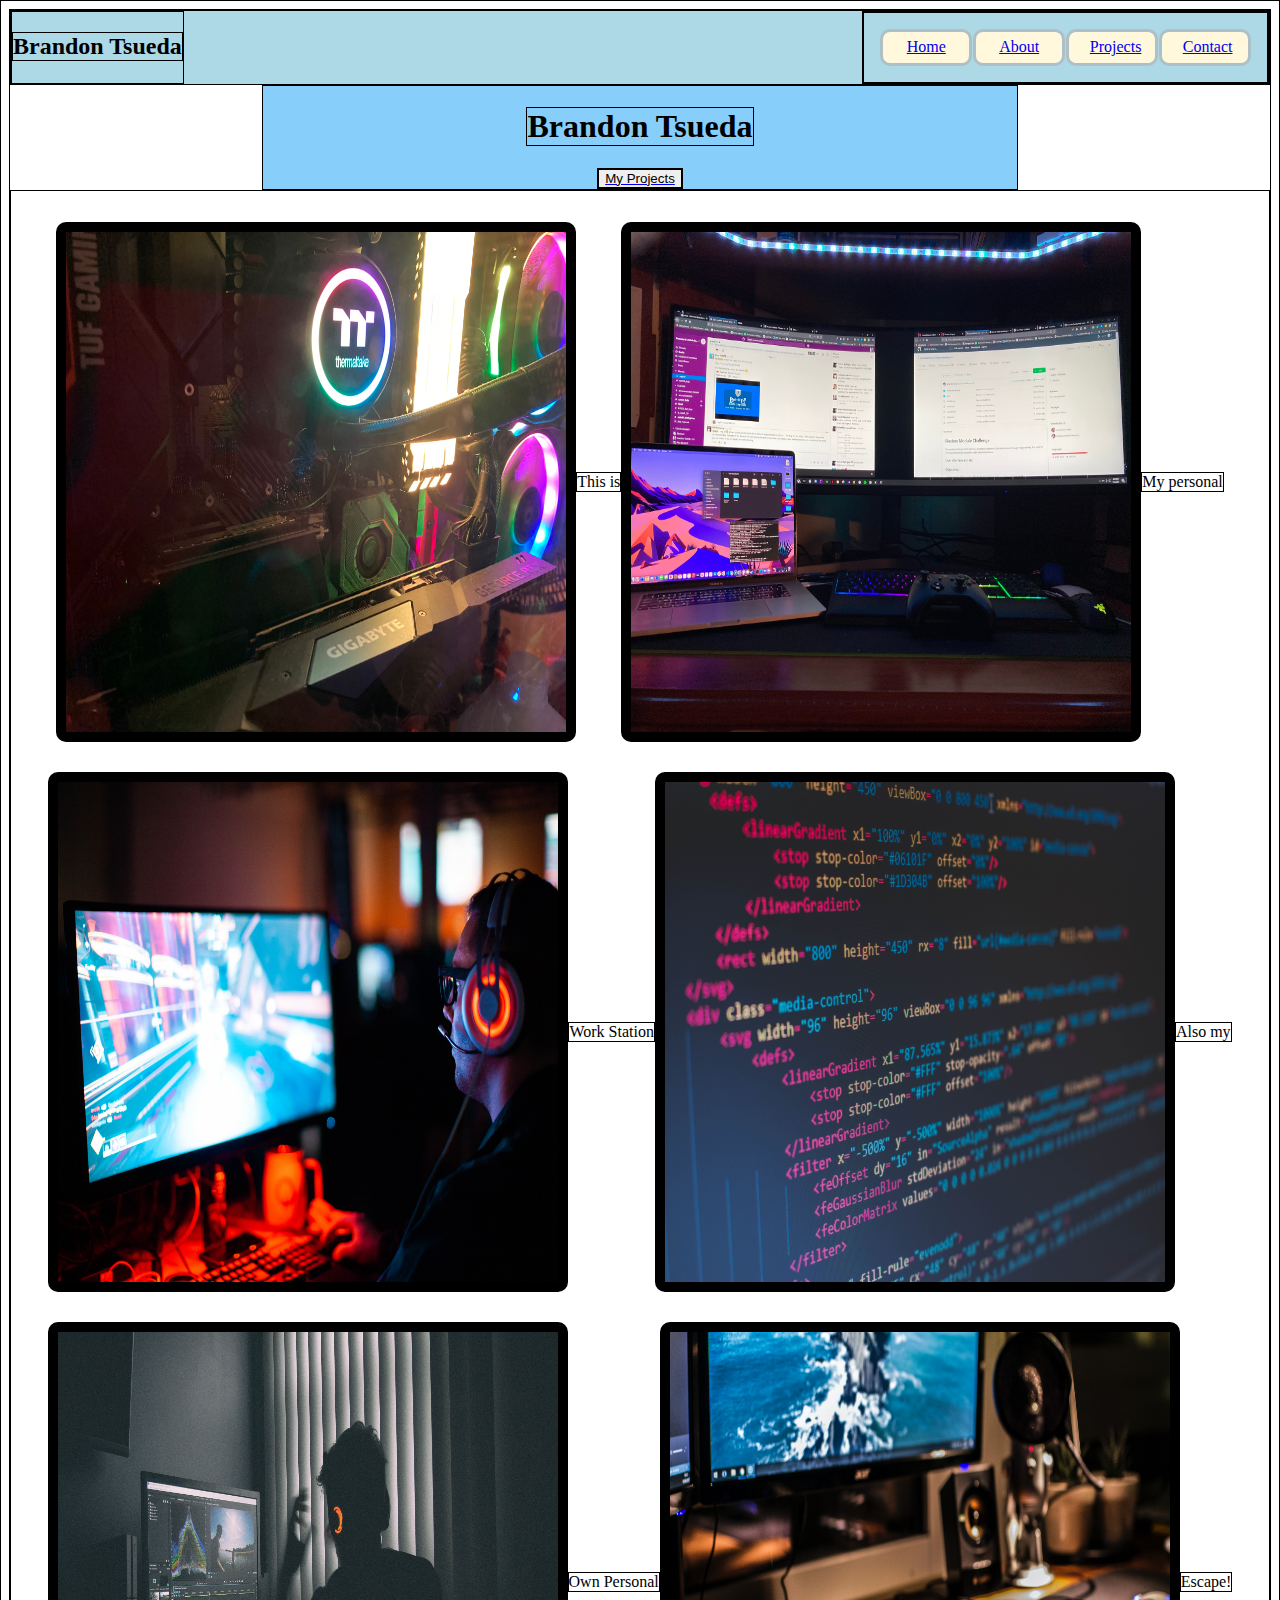
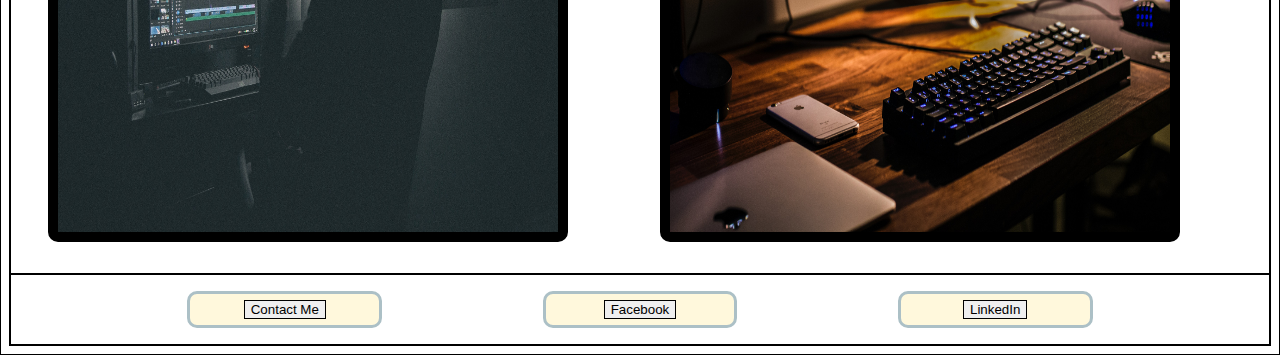
<file: index.html>
<!DOCTYPE html>
<html lang="en">
    <link rel="stylesheet" href="style/index.css">
<head>
    <meta charset="UTF-8">
    <meta name="viewport" content="width=device-width, initial-scale=1.0">
    <title>Brandon-Tsueda</title>
</head>
<header>
    <div class="name-top-left"><h2>Brandon    Tsueda</h2>
    </div>
    
    <div class="nav-bar">
        <nav>
            <a href="index.html">Home</a>
            <a href="about.html">About</a>
            <a href="projects.html">Projects</a>
            <a href="contact.html">Contact</a>
        </nav>
    </div>
</header>

<body>
    <div class="center-name">
        <h1>Brandon Tsueda</h1>
        <a href="projects.html">
        <button>My Projects</button></a>
    </div>
    
    <div class="img">
        <img src="Images/CPU.jpg" alt="Image of CPU">
        <p>This is</p>
        <img src="Images/Screens.jpg" alt="Imag of Desk Set-Up">
        <p>My personal</p>
        <img src="Images/sean-do-EHLd2utEf68-unsplash.jpg" alt="Gamer Image">
        <p>Work Station</p>
        <img src="Images/florian-olivo-4hbJ-eymZ1o-unsplash.jpg" alt="Coding Image">
        <p>Also my</p>
        <img src="Images/mark-cruz-VW2oU66mwbc-unsplash.jpg" alt="Image of Someone Working">
        <p>Own Personal</p>
        <img src="Images/caspar-camille-rubin-oI6zrBj3nKw-unsplash.jpg" alt="Workspace Image">
        <p>Escape!</p>
    </div>
</body>

<footer>
    <a href="contact.html" target="_blank">
        <button>Contact Me</button></a>
    </a>
    <a href="https://www.facebook.com/btsueda" target="_blank"><button>Facebook</button></a>
    <a href="https://www.linkedin.com/in/brandon-tsueda-45b724114/" target="_blank"><button>LinkedIn</button></a>
</footer>
</html>
</file>
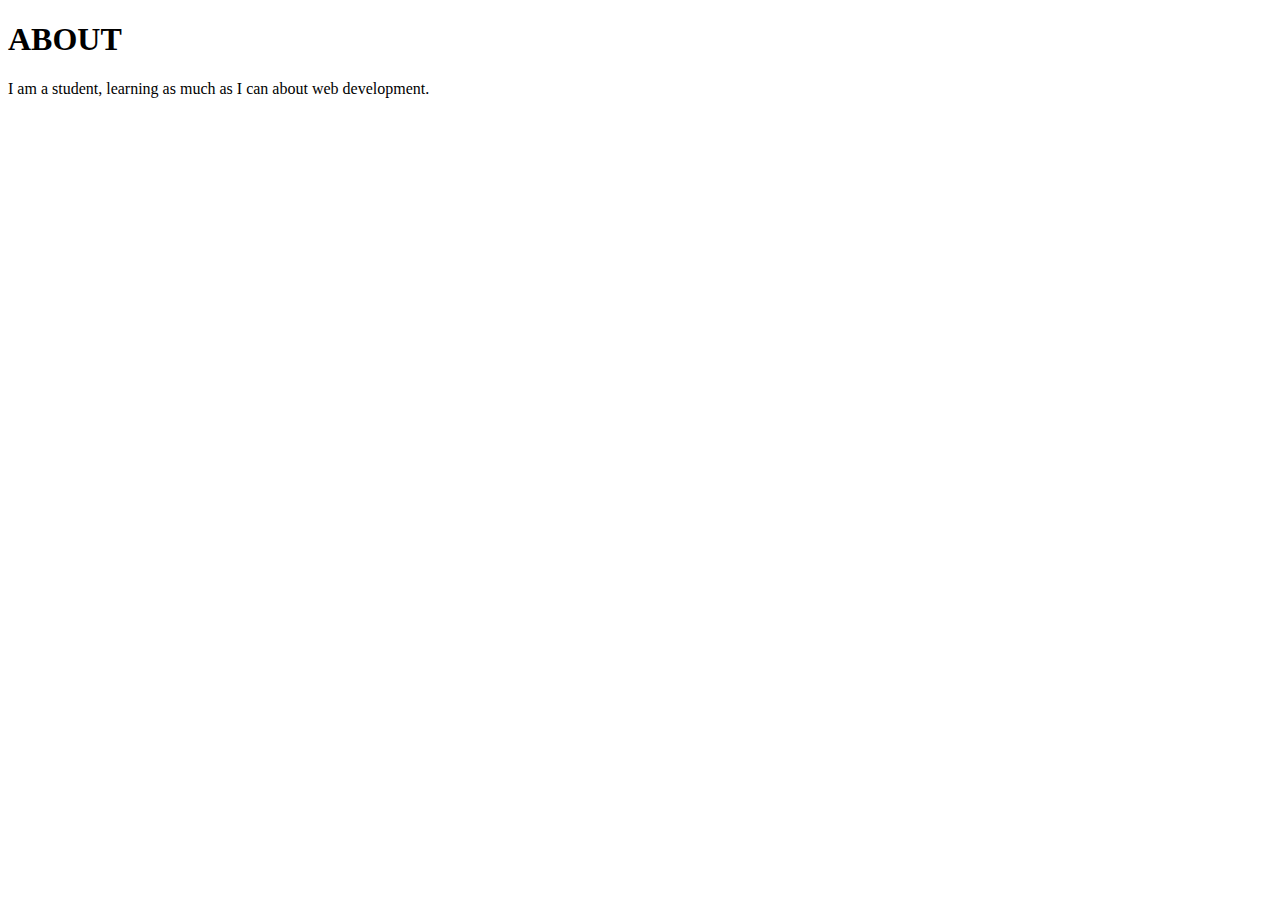
<file: about.html>
<!DOCTYPE html>
<html lang="en">
<head>
    <meta charset="UTF-8">
    <meta name="viewport" content="width=device-width, initial-scale=1.0">
    <title>Document</title>
</head>
<body>
    <h1> ABOUT </h1>
    <p>I am a student, learning as much as I can about web development.</p>
</body>
</html>
</file>
<file: style/index.css>
*{
 border: 1px solid black;
}

header{
 display: flex;
 justify-content: space-between;
 background-color: lightblue;
}
.name-top-left{
 display: flex;
 justify-content: start;
 align-items: flex-start;
}

nav{
 display: flex;
 justify-content: space-between;
 align-items: center;
 flex-flow: row wrap;
 padding: 1rem;
}

.nav-bar a{
 width: 12%;
 border-radius: 10px;
 border: .2rem #acc0c6 solid;
 background: cornsilk;
 padding: .4rem 1.3rem;
 transition: 2s;
 text-align: center;
}

/*.nav-bar a{
 display: flex;
 justify-content: space-evenly;
 align-content: center;
 width: 12%;
 border-radius: 10%;
 background: cornsilk;
 color: black;
 text-decoration: none;
}*/

.center-name{
 display: flex;
 align-items: center;
 justify-content: center;
 flex-direction: column;
 background-color: lightskyblue;
 box-sizing: content-box;
 margin: 0 20%;
}
.center-name a{
 display: flex;
 justify-content: center;
 align-items: center;
}

.img{
 display: flex;
 justify-content: center;
 align-items: center;
 flex-flow: row wrap;
 padding: 1rem;
}
.img img{
 border-radius: 10px;
 border: 10px solid black;
 margin: 15px 0 15px 0;
 width: 500px;
 height: 500px;
}
.img p{
 display: flex;
 flex-direction: column;
 box-sizing: border-box;
}
footer{
 display: flex;
 box-sizing: border-box;
 justify-content: space-evenly;
 align-items: center;
 padding: 1rem;
}

footer a{
 width: 12%;
 border-radius: 10px;
 border: .2rem #acc0c6 solid;
 background: cornsilk;
 padding: .4rem 1.3rem;
 transition: 2s;
 text-align: center;
}
</file>
